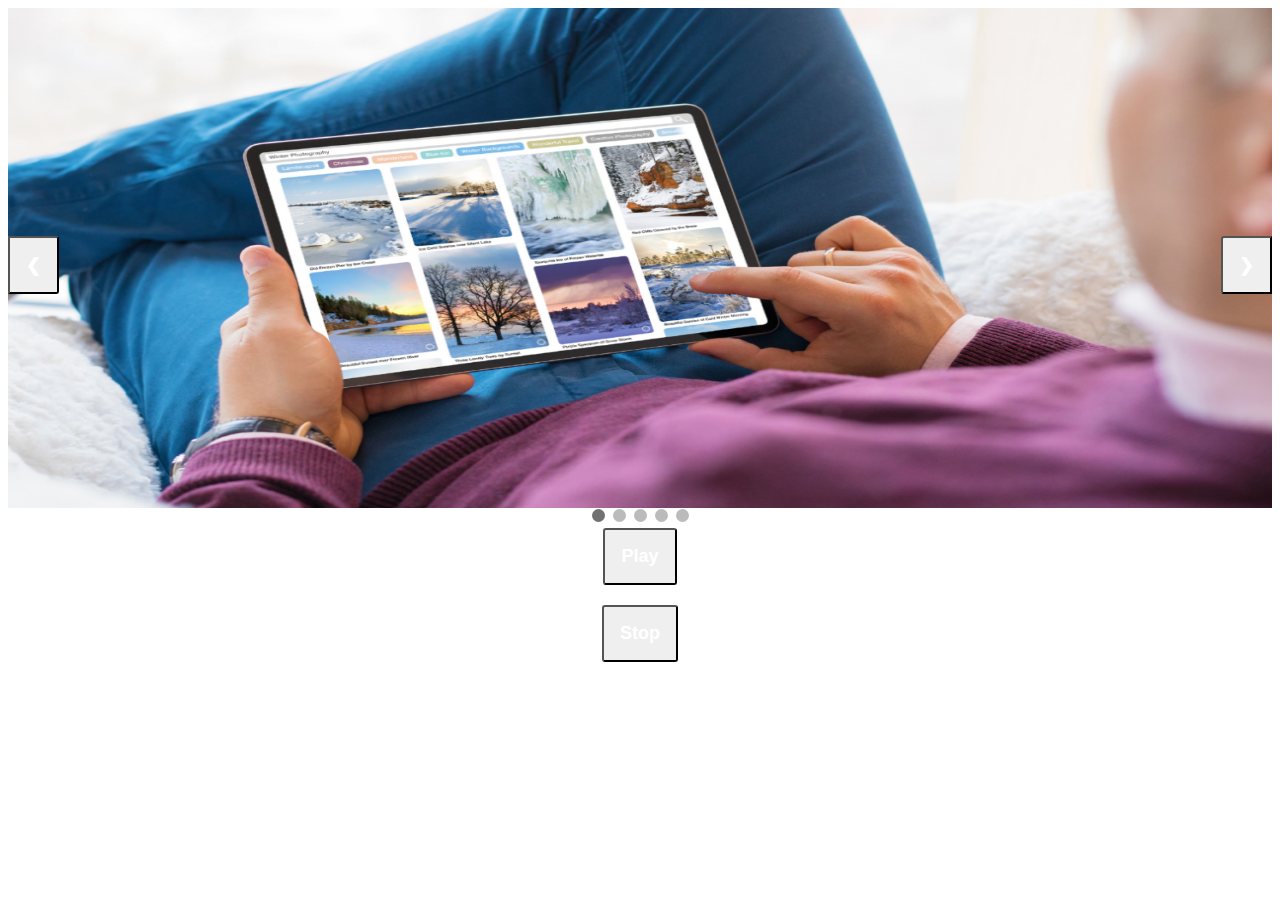
<file: carousel slides/index.html>
<!DOCTYPE html>
<html lang="en">
<head>
    <meta charset="UTF-8">
    <meta http-equiv="X-UA-Compatible" content="IE=edge">
    <meta name="viewport" content="width=device-width, initial-scale=1.0">
    <title>Document</title>
    <script src="js.js" defer></script>
    <link rel="stylesheet" href="style.css">
</head>
<body>
    <div id="slideshow">
        <img src="slide1.png" class="slides" />
        <img src="slide2.jpg" class="slides" />
        <img src="slide3.png" class="slides" />
        <img src="slide4.png" class="slides" />
        <img src="slide5.jpg" class="slides" />
        <button class="prev" onclick="prevSlide()">&#10094;</button>
        <button class="next" onclick="nextSlide()">&#10095;</button>
        <button id="play" onclick="playSlide()">Play</button>
        <button id="stop" onclick="stopSlide()">Stop</button>
      </div>
      <div id="indicator">
        <span class="dot" onclick="currentSlide(1)"></span> 
        <span class="dot" onclick="currentSlide(2)"></span> 
        <span class="dot" onclick="currentSlide(3)"></span> 
        <span class="dot" onclick="currentSlide(4)"></span> 
        <span class="dot" onclick="currentSlide(5)"></span> 
      </div>
      
</body>
</html>
</file>
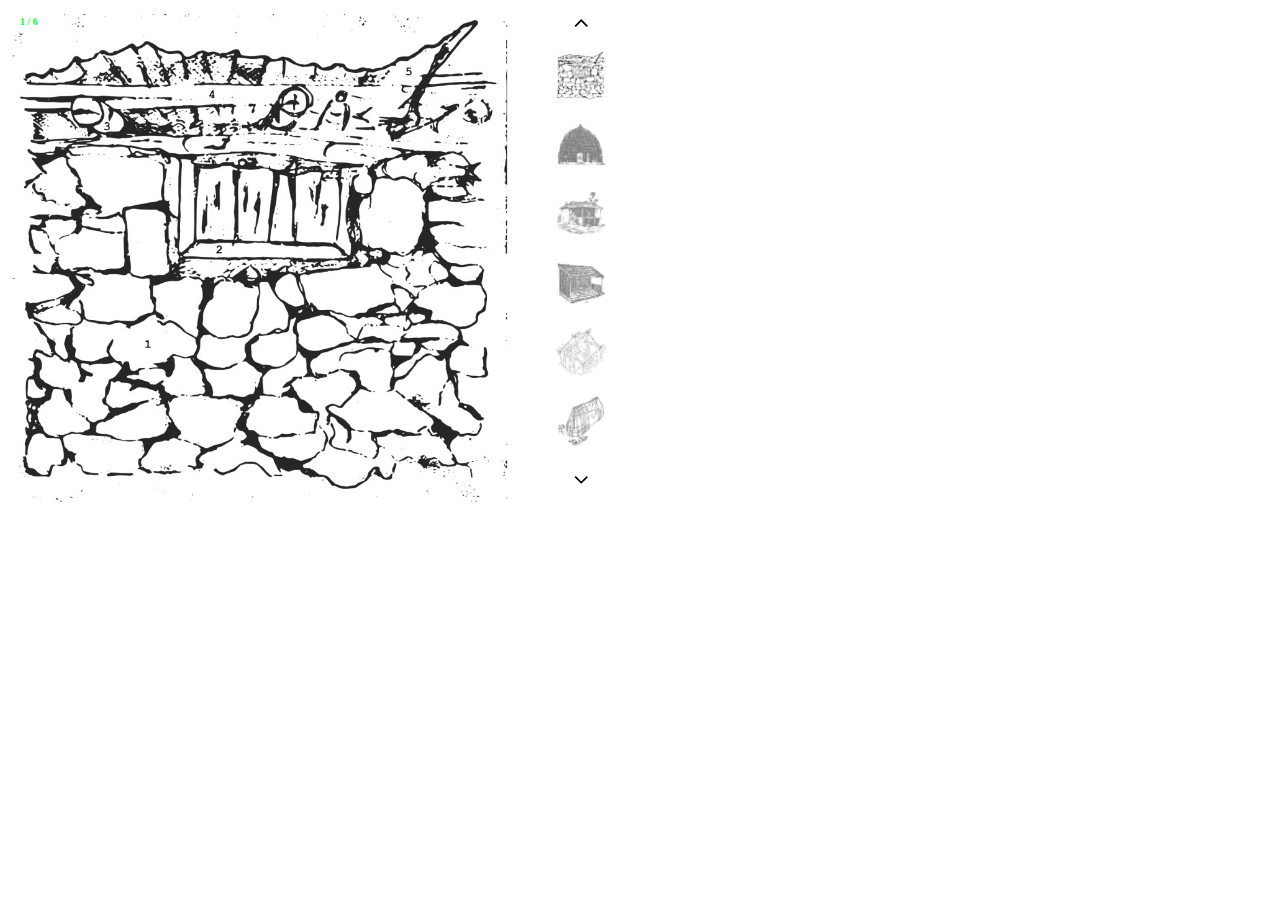
<file: carousel.html>
<!DOCTYPE html>
<html lang="en">
<head>
    <meta charset="UTF-8">
    <meta http-equiv="X-UA-Compatible" content="IE=edge">
    <meta name="viewport" content="width=device-width, initial-scale=1.0">
    <title>carousel</title>
    <link rel="stylesheet" href="carousel_style.css">
    <script src="carousel_js.js" defer></script>
</head>
<body>
<!-- Container for the image gallery -->
<div class="container-carousel">
    <div class="carousel">
    <!-- images with number text -->
    <div class="mySlides">
      <div class="numbertext">1 / 6</div>
        <img src="carousel slides/sl1.jpg" >
    </div>
  
    <div class="mySlides">
      <div class="numbertext">2 / 6</div>
        <img src="carousel slides/sl7.jpg" >
    </div>
  
    <div class="mySlides">
      <div class="numbertext">3 / 6</div>
        <img src="carousel slides/sl3.jpg" >
    </div>
  
    <div class="mySlides">
      <div class="numbertext">4 / 6</div>
        <img src="carousel slides/sl4.png" >
    </div>
  
    <div class="mySlides">
      <div class="numbertext">5 / 6</div>
        <img src="carousel slides/sl5.png" >
    </div>
  
    <div class="mySlides">
      <div class="numbertext">6 / 6</div>
        <img src="carousel slides/sl6.png" >
    </div>
     
     <!-- Next and previous buttons
     <div class="lr_buttons"> 
        <a class="prev" onclick="plusSlides(-1)">&#813;</a>
        <a class="next" onclick="plusSlides(1)">&#812;</a>
        </div> -->

     <!-- Thumbnail images -->
     <div class="column-carousel">
        <a class="prev" onclick="plusSlides(-1)"><svg width="18" height="8" viewBox="0 0 21 12" fill="none" xmlns="http://www.w3.org/2000/svg">
            <path d="M19.1148 11.8848L20.8848 10.1148L10.8848 0.114765L0.884766 10.1148L2.65477 11.8848L10.8848 3.65477L19.1148 11.8848Z"/>
            </svg>
        </a>
        <div class="row-carousel">
          <img class="demo cursor" src="carousel slides/sl1.jpg" onclick="currentSlide(1)" alt="The Woods">
        </div>
        <div class="row-carousel">
          <img class="demo cursor" src="carousel slides/sl7.jpg" onclick="currentSlide(2)" alt="Cinque Terre">
        </div>
        <div class="row-carousel">
          <img class="demo cursor" src="carousel slides/sl3.jpg" onclick="currentSlide(3)" alt="Mountains and fjords">
        </div>
        <div class="row-carousel">
          <img class="demo cursor" src="carousel slides/sl4.png" onclick="currentSlide(4)" alt="Northern Lights">
        </div>
        <div class="row-carousel">
          <img class="demo cursor" src="carousel slides/sl5.png" onclick="currentSlide(5)" alt="Nature and sunrise">
        </div>
        <div class="row-carousel">
          <img class="demo cursor" src="carousel slides/sl6.png" onclick="currentSlide(6)" alt="Snowy Mountains">
        </div>
        <a class="next" onclick="plusSlides(1)"><svg width="18" height="8" viewBox="0 0 21 12" fill="none" xmlns="http://www.w3.org/2000/svg">
            <path d="M2.65477 -7.96859e-07L0.884766 1.77L10.8848 11.77L20.8848 1.77L19.1148 -7.73692e-08L10.8848 8.23L2.65477 -7.96859e-07Z"/>
            </svg>                        
        </a>
      </div>
      </div>
   
    <!-- Image text -->
    <div class="caption-container">
      <p id="caption"></p>
    </div>   
  </div>
</body>
</html>
</file>
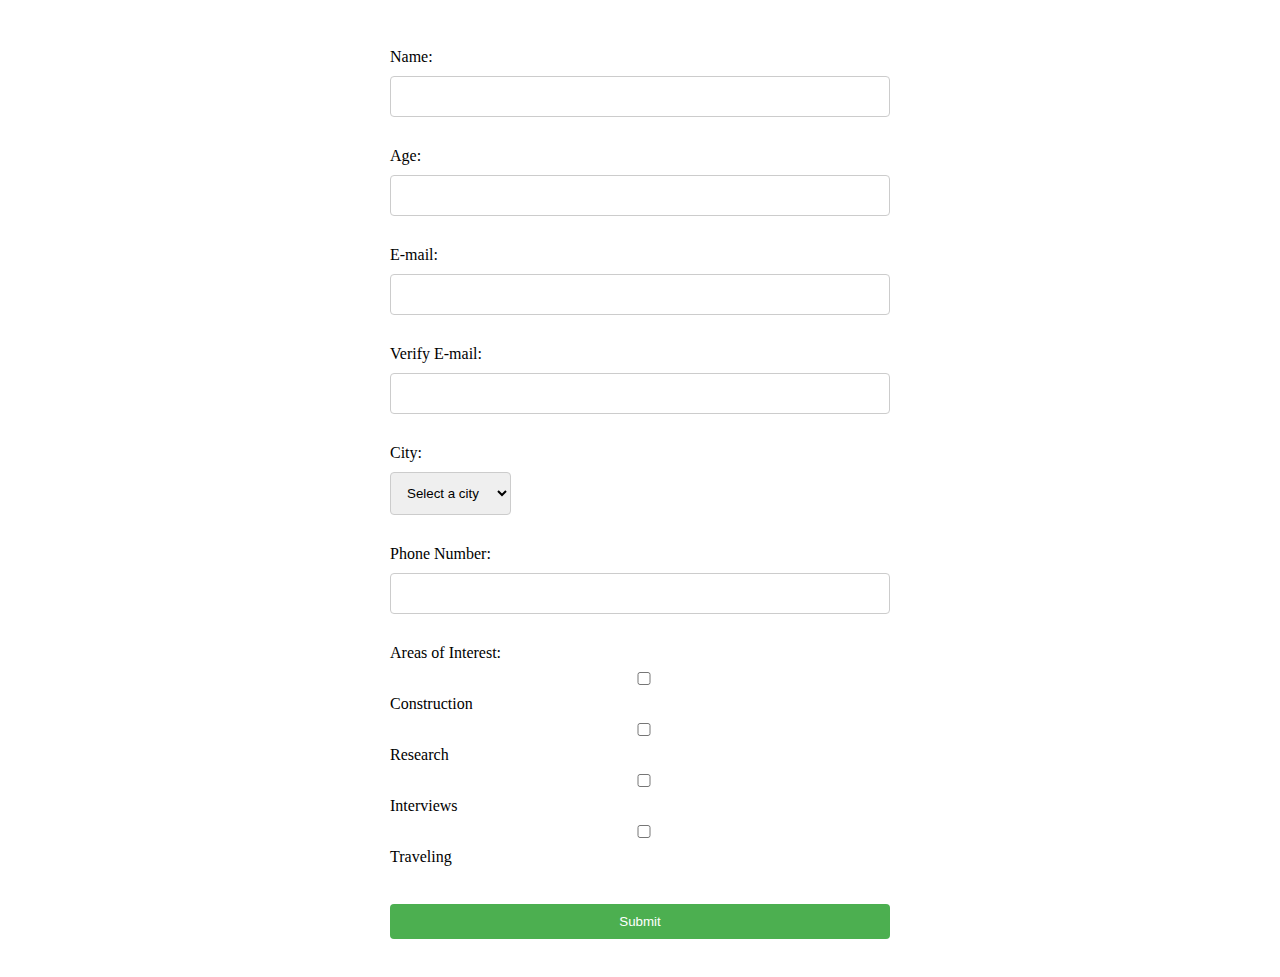
<file: index-form.html>
<!DOCTYPE html>
<html lang="en">
<head>
    <meta charset="UTF-8">
    <meta http-equiv="X-UA-Compatible" content="IE=edge">
    <meta name="viewport" content="width=device-width, initial-scale=1.0">
    <title>Document</title>
    <script src="index-form.js" defer></script>
    <link rel="stylesheet" href="index-form.css">
</head>
<body>
      <form id="myForm">
        <div class="field">
            <label for="name">Name:</label>
            <input type="text" id="name" name="name" required>
            <span id="nameError" class="error"></span>
        </div>
        
        <div class="field">
        <label for="age">Age:</label>
        <input type="number" id="age" name="age" min="1" required>
        <span id="ageError" class="error"></span>
    </div>
        <div class="field">
        <label for="email">E-mail:</label>
        <input type="email" id="email" name="email" required>
        <span id="emailError" class="error">dd</span>
    </div>
        <div class="field">
        <label for="verifyEmail">Verify E-mail:</label>
        <input type="email" id="verifyEmail" name="verifyEmail" required>
        <span id="verifyEmailError" class="error">dd</span>
    </div>
        <div class="field">
        <label for="city">City:</label>
        <select id="city" name="city" required>
          <option value="">Select a city</option>
          <option value="Athens">Athens</option>
          <option value="Thessaloniki">Thessaloniki</option>
          <!-- Add other Greek cities here -->
        </select>
        <span id="cityError" class="error">dd</span>
    </div>
        <div class="field">
        <label for="phoneNumber">Phone Number:</label>
        <input type="text" id="phoneNumber" name="phoneNumber" pattern="[0-9]{10}" required>
        <span id="phoneNumberError" class="error">ddd</span>
    </div>
        <div class="field">
        <label>Areas of Interest:</label>
        <input type="checkbox" name="areaOfInterest" value="construction">Construction
        <input type="checkbox" name="areaOfInterest" value="research">Research
        <input type="checkbox" name="areaOfInterest" value="interviews">Interviews
        <input type="checkbox" name="areaOfInterest" value="traveling">Traveling
    </div>
        <br>
        <input type="submit" value="Submit">
      </form>
      <script>
        document.getElementById("myForm").addEventListener("submit", validateForm);
    </script>
</body>
</html>
</file>
<file: carousel slides/style.css>
#slideshow {
    position: relative;
    width: 100%;
    height: 500px;
  }
  
  .slides {
    width: 100%;
    height: 500px;
    position: relative;
  }
  
  .prev, .next {
    cursor: pointer;
    position: absolute;
    top: 50%;
    width: auto;
    margin-top: -22px;
    padding: 16px;
    color: white;
    font-weight: bold;
    font-size: 18px;
    transition: 0.6s ease;
    border-radius: 0 3px 3px 0;
  }
  
  .prev {
    left: 0;
  }
  
  .next {
    right: 0;
    border-radius: 3px 0 0 3px;
  }
  #play, #stop {
    cursor: pointer;
    position: relative;
    margin: 20px auto;
    padding: 16px;
    color: white;
    font-weight: bold;
    font-size: 18px;
    transition: 0.6s ease;
    border-radius: 3px;
    width: fit-content;
    display: block;
    }
    
    #indicator {
    text-align: center;
    }
    
    .dot {
    cursor: pointer;
    height: 13px;
    width: 13px;
    margin: 0 2px;
    background-color: #bbb;
    border-radius: 50%;
    display: inline-block;
    transition: background-color 0.6s ease;
    }
    
    .active, .dot:hover {
    background-color: #717171;
    }
</file>
<file: carousel_style.css>
* {
    box-sizing: border-box;
    font-family: 'Epilogue'
  }
  
  /* Position the image container (needed to position the left and right arrows) */
  .container-carousel {
    position: relative;
    width: 580px;
  }
  
  /* Hide the images by default */
  .mySlides {
    display: none;
  }

  .mySlides img {
     height: 500px;
     width: 500px;
  }
  
  .carousel {
    display: flex;
    flex-direction: row;
    width: 580px;
    justify-content: space-between;
  }
  

  /* Add a pointer when hovering over the thumbnail images */
  .cursor {
    cursor: pointer;
  }
  
  /* Next & previous buttons */
  .prev, 
  .next {
    cursor: pointer;
    padding: 5px;
    user-select: none;
    -webkit-user-select: none;
  }

  .prev svg {
    fill: black;
  }

  .next svg {
    fill: black;
  }

  .prev :hover {
    fill: #00FF27;
  }

  .next :hover {
    fill: #00FF27;
  }


  /* .lr_buttons {
    display: flex;
    flex-direction: column;
    justify-content: space-between;
    align-items: center;
    width: 500px;
    height: 500px;
  }
   */

  /* Position the "next button" to the right */
  .next {
    right: 0;
  }
  
  
  /* Number text (1/3 etc) */
  .numbertext {
    color: #00FF27;
    font-size: 10px;
    padding: 8px 12px;
    font-weight: bold;
    position: absolute;
    top: 0;
  }
  
  
  .column-carousel {
    display: flex;
    flex-direction: column;
    height: 500px;
    justify-content: space-between;
    align-items: center;
    width: 80px; ;
    margin-left: 3rem;
  }

  .column-carousel:after {
    content: "";
    display: table;
    clear: both;
  }
  

 
  /* Six rows */
  .row-carousel {
    float: left;
    
  }
  
  .row-carousel img {
    height: 50px;
    width: 50px;
  }
  /* Add a transparency effect for thumnbail images */
  .demo {
    opacity: 0.5;
  }
  
  .active,
  .demo:hover {
    opacity: 1;
  }
</file>
<file: index-form.css>
body {
  font-family: 'Epilogue';
  padding: 20px;
}

form {
  width: 500px;
  margin: 0 auto;
  display: flex;
  flex-direction: column;
  align-items: flex-start;
  justify-content: space-between;
  height: fit-content;
}

label {
  display: block;
}

input, select {
  width: 100%;
  padding: 12px;
  margin-bottom: 10px;
  margin-top: 10px;
  border: 1px solid #ccc;
  border-radius: 4px;
  box-sizing: border-box;
}

input[type="submit"] {
  background-color: #4CAF50;
  color: white;
  padding: 10px 15px;
  border: none;
  border-radius: 4px;
  cursor: pointer;
  margin-top: 20px;
}

input[type="submit"]:hover {
  background-color: #45a049;
}

.error {
  color: red;
  font-size: 10px;
  display: none;
  
}

input.valid {
  border: 1px solid green;
}

input.invalid {
  border: 1px solid red;
}

.nameError {
  color: #4CAF50;
}

.field {
  display: flex;
  flex-direction: column;
  align-items: flex-start;
  justify-content: space-between;
  margin-top: 20px;
}

.field input {
  width: 500px}
</file>
